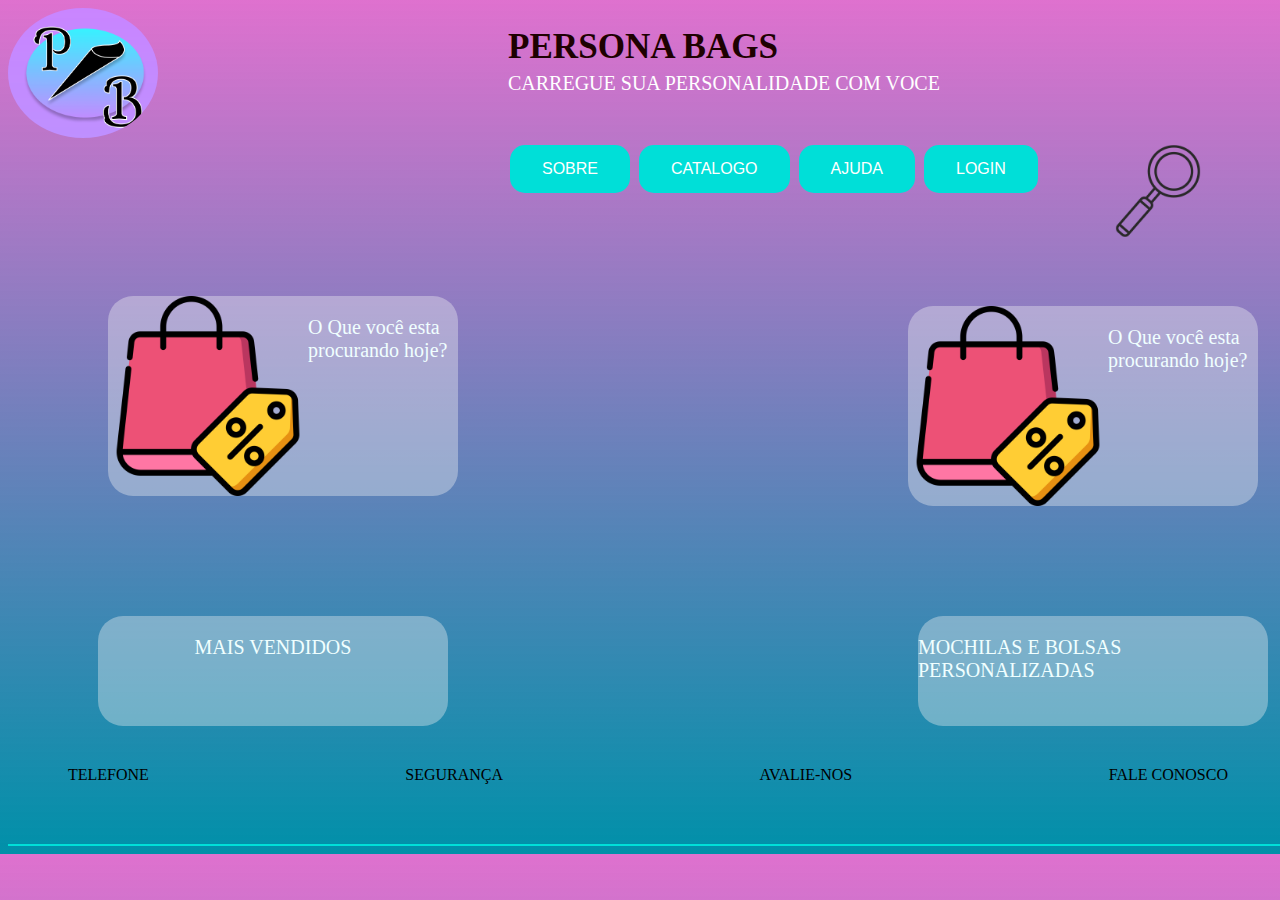
<file: Projeto2_LayoutParcial/index.html>
<!DOCTYPE html>
<html lang="en">
<head>
    <meta charset="UTF-8">
    <meta http-equiv="X-UA-Compatible" content="IE=edge">
    <meta name="viewport" content="width=device-width, initial-scale=1.0">
    <link rel="stylesheet" href="css/style1.css">
    <title>Document</title>
</head>
<body>
    
   <div>
      <img id="pp" src="img/LogoProjeto2.png"> 
     </div>

         <div class="dd">
    <h3> PERSONA BAGS </h3>

    

    <div class="block"></div>
                                <div class="kk">
                            <p> CARREGUE SUA PERSONALIDADE COM VOCE</p>
                    

                            
                            <button class="button">SOBRE</button>
                            <button class="button button2">CATALOGO</button>
                            <button class="button button3">AJUDA</button>
                            <button class="button button4">LOGIN</button>

                            <img class="nn" src="img/lupaa.png">
                           </div>
                           <div>
                            <div class="bv"></div>
                                </div>
       
      <div>
       
         <div class="booh"></div>
        <div class="ll">
          
            <img id="mq" src="img/compras.png">
            <p>O Que você esta procurando hoje?</p>
    </div>
       </div>
         </div>
         <div class="bbb">
           
            <img id="tra" src="img/compras.png">
            <p>O Que você esta procurando hoje?</p>
         </div>
         <div class="iii">
            <p> MAIS VENDIDOS</p>
         </div>
         <div class="i">
            <p> MOCHILAS E BOLSAS PERSONALIZADAS</p>
         </div>
         <div class="fale">
<div class="#">TELEFONE</div>
<div class="#">SEGURANÇA</div>
<div class="#">AVALIE-NOS</div>
<div class="#">FALE CONOSCO</div>
        
      </div>
      <div class="boo"></div>
    
</body>
</html>
</file>
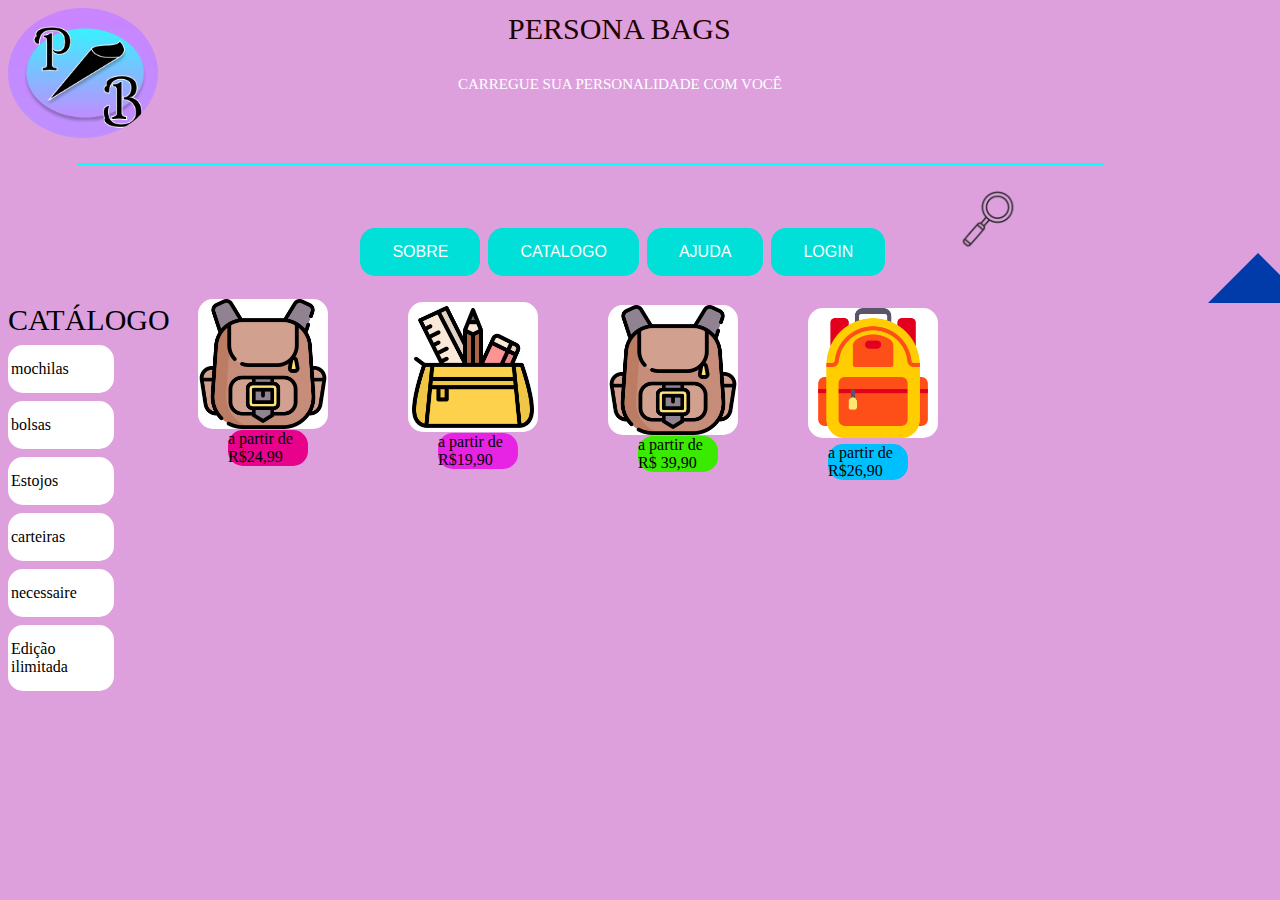
<file: Projeto2_LayoutParcial/catalogo.html>
<!DOCTYPE html>
<html lang="en">
<head>
    <meta charset="UTF-8">
    <meta http-equiv="X-UA-Compatible" content="IE=edge">
    <meta name="viewport" content="width=device-width, initial-scale=1.0">
    <link rel="stylesheet" href="css/catalogo.css">
    <title>Document</title>
</head>
<body>


    <div>
        <img class="logo" src="img/LogoProjeto2.png">
    </div>
    <div class="perso">PERSONA BAGS</div>
    <div class="carregue">CARREGUE SUA PERSONALIDADE COM VOCÊ</div>
    <div class="borda"></div>
    
      <div class="kk">
    <button class="button">SOBRE</button>
    <button class="button button2">CATALOGO</button>
    <button class="button button3">AJUDA</button>
    <button class="button button4">LOGIN</button>
      </div>
      </div>
      </div>
    <div>
        <img class="lupa" src="img/lupaa.png">
        <div id="triangulo-para-cima"> </div>
        <div class="catalogo">CATÁLOGO</div>
            <div class="item">mochilas</div>
            <div class="item">bolsas</div>
            <div class="item">Estojos</div>
            <div class="item">carteiras</div>
            <div class="item">necessaire</div>
            <div class="item">Edição ilimitada</div>
    <div>
        
      
        <img class="ney" src="img/mochila.png">
    </div>
    <div class="ooo">
        <p> a partir de 
            R$24,99  </p>
    </div>
    <img class="neyy" src="img/es.png">
</div>
<div class="lolm">
    <p> a partir de 
        R$19,90  </p>
</div>
<div>
<img class="mmm" src="img/mochila.png">
<div class="kkk">

<P>a partir de 
    R$ 39,90
</P>
</div>
</div>
<div>
    <img class="vvv" src="img/rrr.png">
</div >
<div class="yyy">
    <P>a partir de 
        R$26,90
    </P>
</div>
</file>
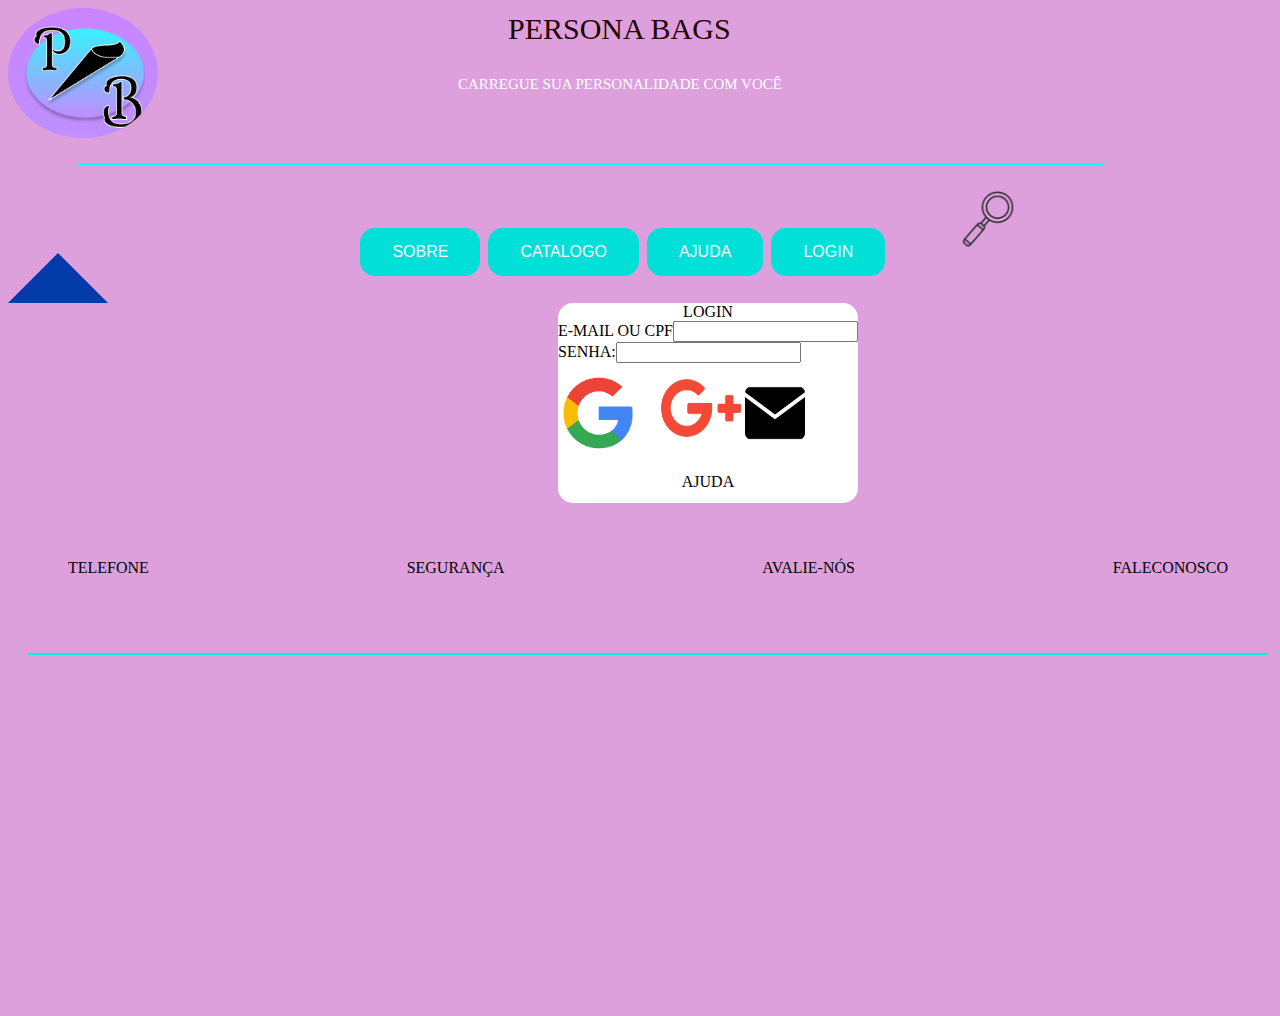
<file: Projeto2_LayoutParcial/login.html>
<!DOCTYPE html>
<html lang="en">
<head>
    <meta charset="UTF-8">
    <meta http-equiv="X-UA-Compatible" content="IE=edge">
    <meta name="viewport" content="width=device-width, initial-scale=1.0">
    <link rel="stylesheet" href="css/login.css">
    <title>Document</title>
</head>
<body>
    
<div>
    <img class="logo" src="img/LogoProjeto2.png">
</div>
<div class="perso">PERSONA BAGS</div>
<div class="carregue">CARREGUE SUA PERSONALIDADE COM VOCÊ</div>
<div class="borda"></div>

  <div class="kk">
<button class="button">SOBRE</button>
<button class="button button2">CATALOGO</button>
<button class="button button3">AJUDA</button>
<button class="button button4">LOGIN</button>
  </div>
  </div>
  </div>
<div>
    <img class="lupa" src="img/lupaa.png">
    <div id="triangulo-para-cima"></div>
    <div class="quadrado">
     <center> <div class="login">LOGIN</div></center>
    <form>
        E-MAIL OU CPF<input type="text"name="usuario"><br>
        SENHA:<input type="password"name="senha"><br>
        <img class="gle" src="img/gll.png">
        <img class="glk" src="img/ggg.png">
        <img class="glmm" src="img/carta.png">
         <CEnter><p>AJUDA</p></CEnter>
       </form> 
       </div>
     

    </div>
 <div class="fale">
<p>TELEFONE </p>
<p>SEGURANÇA</p>
<p>AVALIE-NÓS</p>
<p>FALECONOSCO</p>
 </div>
</div>
<div class="boo"></div>



</body>
</html>
</file>
<file: Projeto2_LayoutParcial/css/style1.css>
@import url('https://fonts.googleapis.com/css2?family=Milonga&display=swap');

body{
  width: 100%;
    background-image: linear-gradient(to bottom, rgba(197, 0, 168, 0.556) , rgb(0, 144, 169));
    
}
     
#pp{
   width: 150px;
   height: 300%;
   border-radius: 90%;
}
.dd{
  
    color:rgb(30, 1, 1);
    font-size:30px;
    margin-left: 500px;
    margin-top: -150px;
}
.kk{
    align-items: center;
color: white;
font-size:20px;
margin-top: -30px;
}
.button {
 border: #0a0a0a;
    background-color: #00dfd8;
    border-radius: 15PX; 
    color: #00dfd8;
    color: white;
    padding: 15px 32px;
    margin-left: 700px;
    text-decoration: none;
    display: inline-block;
    font-size: 16px;
    margin: 30px 2px;
    }
    .button:hover{
        margin-left: 3px;
        background-color: rgb(113, 0, 106);
    color:white
    }
    .nn{
      width: 100px;
      margin-top: -100px;
      margin-left: 600px;
    }
    .ll{
        font-size: 20px;
        color: azure;
        display: flex;
        margin-left: -400px;
        margin-top: 50px;
        background-color: rgba(243, 243, 243, 0.368);
        border-radius: 25px;
        width: 350px;
        height: 200px;
    }
    #mq{
        top:60px;
        width: 200px;
        height: 200px;
    }
       .mpp{ 
        margin-left: 800px;
        width: 200px;
        height: 150px;
    }

    .bbb{
        font-size: 20px;
        color: azure;
        display: flex;
        margin-left: 900px;
        margin-top: -190px;
        background-color: rgba(243, 243, 243, 0.368);
        border-radius: 25px;
        width: 350px;
        height: 200px;
    }
.iii{
    font-size: 20px;
    color: azure;
    display: flex;
    margin-left: 90px;
    margin-top: 110px;
   justify-content: center;
    background-color: rgba(243, 243, 243, 0.368);
    border-radius: 25px;
    width: 350px;
    height: 110px;
}
.i{
    font-size: 20px;
    color: azure;
    display: flex;
    margin-left: 910px;
    margin-top: -110px;
   justify-content: center;
    background-color: rgba(243, 243, 243, 0.368);
    border-radius: 25px;
    width: 350px;
    height: 110px;
}
.fale{
    justify-content: space-between;
    margin: 60px;
    margin-top: 40px;
    display: flex;
    flex-direction: row;
  
}
.boo{
   border: solid 1px;
   color: #00dfd8;

}
</file>
<file: Projeto2_LayoutParcial/css/catalogo.css>
@import url('https://fonts.googleapis.com/css2?family=Milonga&display=swap');


body{
    width: 100%;
    background-color: plum}
    
    .logo{
        width: 150px;
        height: 300%;
        border-radius: 90%;
       }
       .perso{
       color:rgb(30, 1, 1);
       font-size:30px;
        margin-left: 500px;
        margin-top: -130px;}
           
       .carregue{
        color: white;
       font-size:15px;
       margin-top: 30px;
       margin-left: 450px;
       }
       .borda{
        border: solid 1px;
       color: aqua;
       margin: 70px;
       width: 80%;
       }
       
       .kk{
           height: 10px;
           position: relative;
           margin: 0;
           position: absolute;
           top: 22%;
           left: 28%;
          
        }
       .button {
       border: #0a0a0a;
       background-color: #00dfd8;
        border-radius: 15PX; 
       color: #00dfd8;
       color: white;
       padding: 15px 32px;
       margin-left: 900px;
       text-decoration: none;
       display: inline-block;
        font-size: 16px;
       margin: 30px 2px;
       }
       .button:hover{
       margin-left: 3px;
       background-color: rgb(250, 30, 202);
        color:white}
       
        .lupa{
           margin-left: 950px;
           margin-top: -60px;
           width:60px;}

           #triangulo-para-cima {
            width: 0; 
            height: 0; 
            margin-left:1200px;
            border-left: 50px solid transparent;
            border-right: 50px solid transparent;
            border-bottom: 50px solid #003ba9;
          }
          .catalogo{
            font-size: 30px;
            color: rgb(0, 0, 0);
            font-family:fantasy;
        }
.item{  
    margin: 8px;
border: #000000;
background-color: #ffffff;
border-radius: 15PX; 
 color: rgb(0, 0, 0);
 width: 100px;
padding:15px 3px;
margin-left: 0px;
text-decoration: none;
 font-size:16px;
}
.ney{
    border-radius:15px;
    background-color: #ffffff;
    width: 130px;
    display: flex;
    margin-left: 190px;
    margin-top: -400px;
}
.ooo{
    width: 80px;
    border-radius: 15px;
    background-color: rgb(231, 1, 139);
    margin-left: 220px;
    margin-top:-15px;
}
.neyy{
    border-radius:15px;
    background-color: #ffffff;
    width: 130px;
    display: flex;
    margin-left: 400px;
    margin-top: -180px;
}
.lolm{
    width: 80px;
    border-radius: 15px;
    background-color: rgb(231, 36, 228);
    margin-left: 430px;
    margin-top:-15px;
}

.mmm{  
    border-radius:15px;
    background-color: #ffffff;
    width: 130px;
    display: flex;
    margin-left: 600px;
    margin-top: -180px;
}
.kkk{
    width: 80px;
    border-radius: 15px;
    background-color: rgb(58, 234, 0);
    margin-left: 630px;
    margin-top:-15px;
}
.vvv{

    border-radius:15px;
    background-color: #ffffff;
    width: 130px;
    display: flex;
    margin-left: 800px;
    margin-top: -180px;
}
.yyy{
   
    margin-top: -10px;
    background-color: deepskyblue;
    width: 80px;
border-radius: 15px;
margin-left: 820px;
}
</file>
<file: Projeto2_LayoutParcial/css/login.css>
@import url('https://fonts.googleapis.com/css2?family=Milonga&display=swap');

body{
height: 1000px;
width: 100%;
background-color: plum}

.logo{
 width: 150px;
 height: 300%;
 border-radius: 90%;
}
.perso{
color:rgb(30, 1, 1);
font-size:30px;
 margin-left: 500px;
 margin-top: -130px;}
    
.carregue{
 color: white;
font-size:15px;
margin-top: 30px;
margin-left: 450px;
}
.borda{
 border: solid 1px;
color: aqua;
margin: 70px;
width: 80%;
}

.kk{
    height: 10px;
    position: relative;
    margin: 0;
    position: absolute;
    top: 22%;
    left: 28%;
   
 }
.button {
border: #0a0a0a;
background-color: #00dfd8;
 border-radius: 15PX; 
color: #00dfd8;
color: white;
padding: 15px 32px;
margin-left: 900px;
text-decoration: none;
display: inline-block;
 font-size: 16px;
margin: 30px 2px;
}
.button:hover{
margin-left: 3px;
background-color: rgb(250, 30, 202);
 color:white}

 .lupa{
    margin-left: 950px;
    margin-top: -60px;
    width:60px;
 }
 .quadrado{
    margin-left: 550px;
    background-color: #ffffff;
    border-radius: 15px;
    width: 300px;
    height: 200px;
}
.gle{
    width: 80px;
    height: 80px;
}
.glk{
    margin-left: 19px;
    width: 80px;
    height: 90px;
}
.glmm{
    width: 60px;
    height: 80px;
}
.fale{
    justify-content: space-between;
    margin: 60px;
    margin-top: 40px;
    display: flex;
    flex-direction: row;

}

.boo{
    margin: 20px;
    border: solid 1px;
    color: #00f3df;
}
#triangulo-para-cima {
    width: 0; 
    height: 0; 
    border-left: 50px solid transparent;
    border-right: 50px solid transparent;
    border-bottom: 50px solid #003ba9;
  }
</file>
